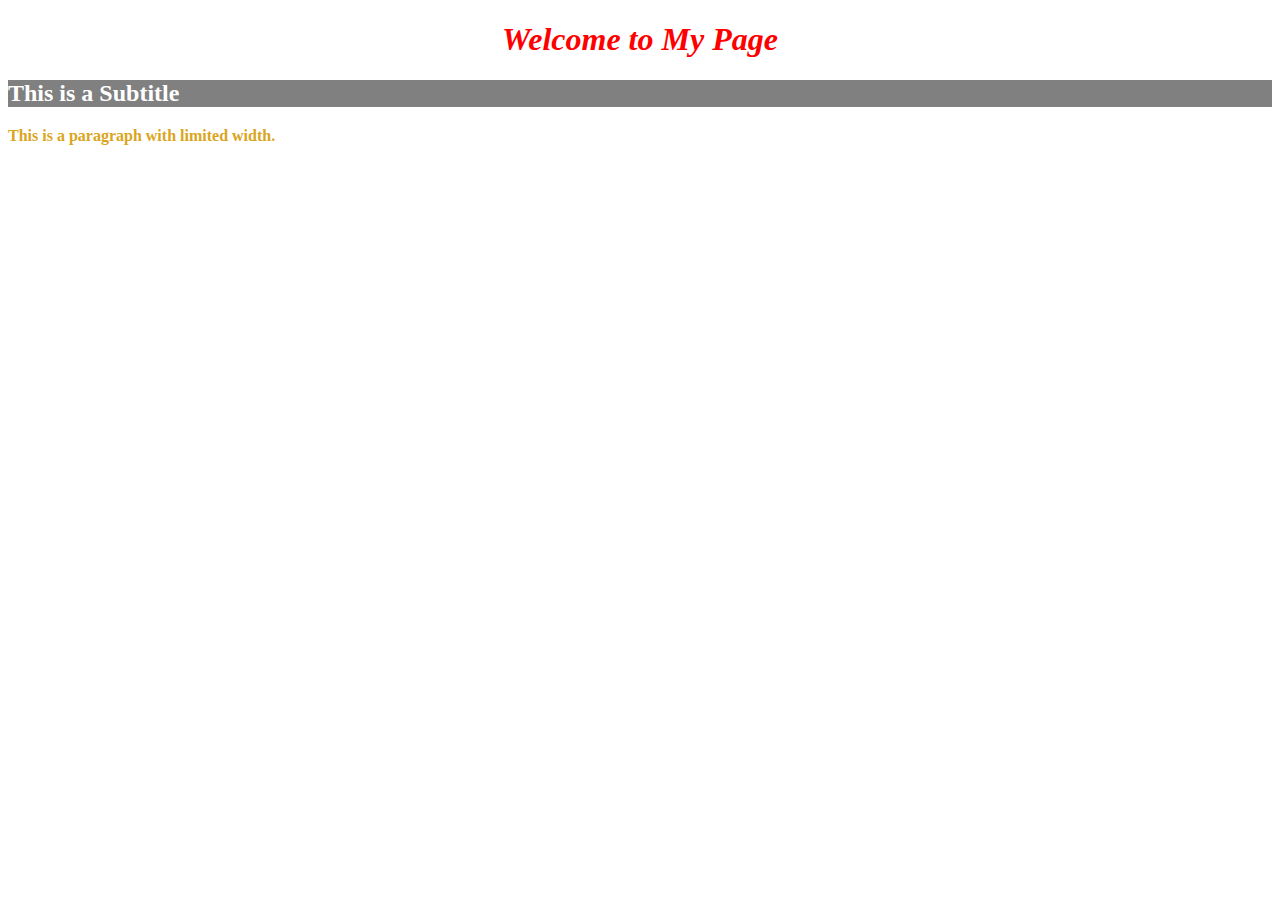
<file: External CSS Experiments/index.html>
<!DOCTYPE html>
<html lang="en">
<head>
    <meta charset="UTF-8">
    <meta name="viewport" content="width=device-width, initial-scale=1.0">
    <title>Styled Page</title>
    <link rel="stylesheet" href="index1.css">
    <link rel="stylesheet" href="index2.css">
</head>
<body>
    <h1>Welcome to My Page</h1>
    <h2>This is a Subtitle</h2>
    <p>This is a paragraph with limited width.</p>
</body>
</html>
</file>
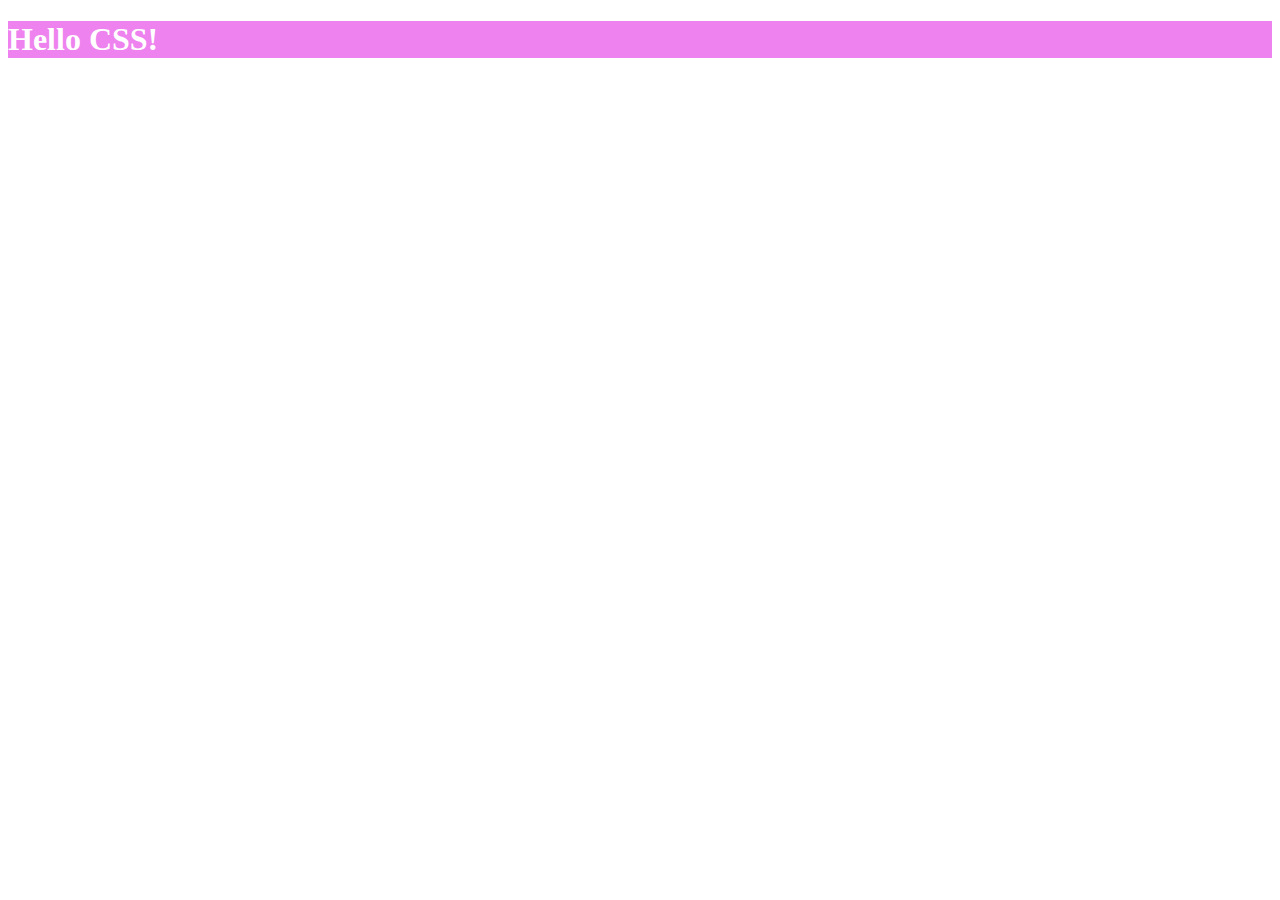
<file: Hello CSS/index.html>
<!DOCTYPE html>
<html lang="en">
<head>
   <meta charset="UTF-8">
   <meta name="viewport" content="width=device-width, initial-scale=1.0">
   <title>CSS File</title>
</head>
<body>
   <h1 style="background-color: violet; color: white;">Hello CSS!</h1>
</body>
</html>
</file>
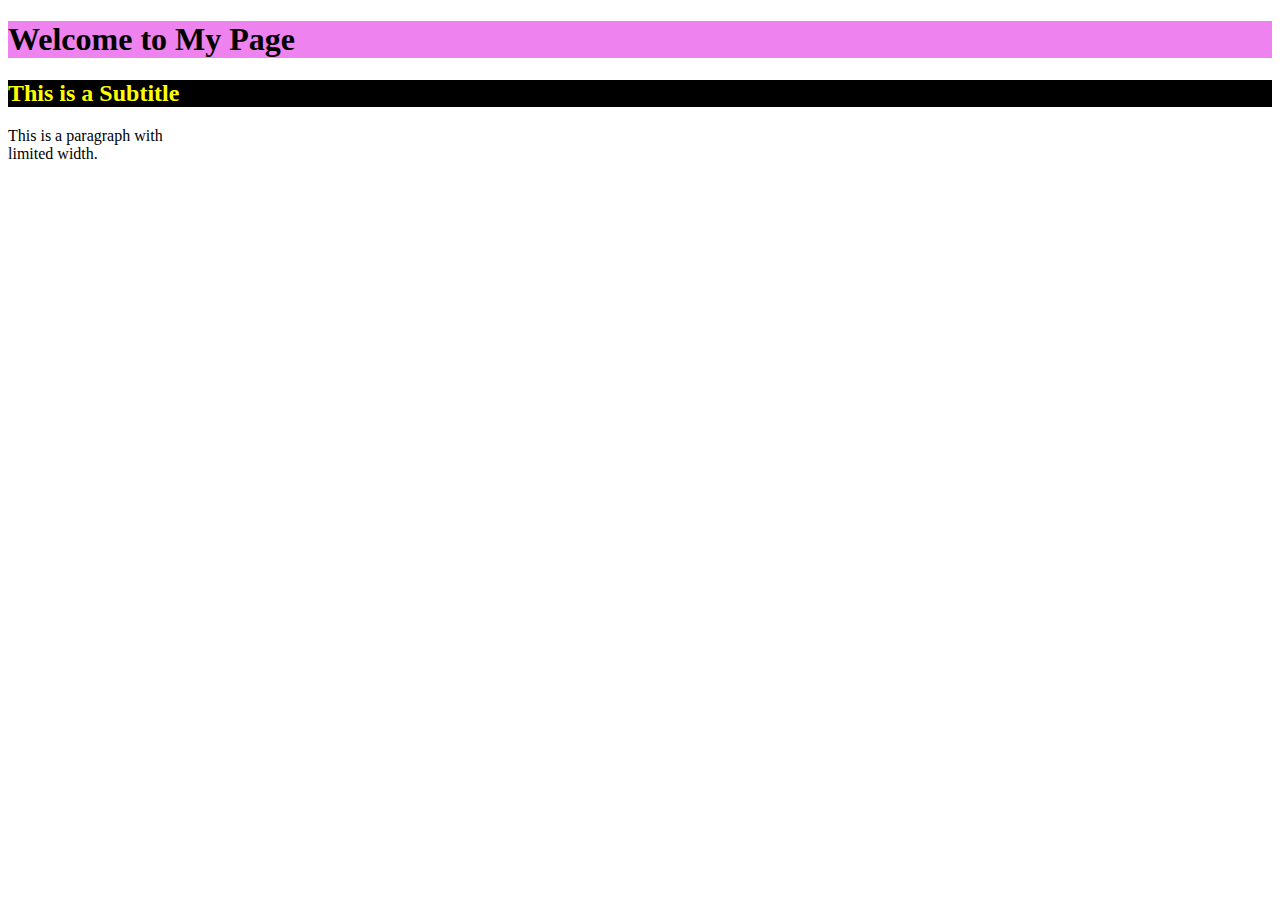
<file: Internal CSS Experiments/index.html>
<!DOCTYPE html>
<html lang="en">
<head>
    <meta charset="UTF-8">
    <meta name="viewport" content="width=device-width, initial-scale=1.0">
    <title>Styled Page</title>
    <style>
        h1 {
            background-color: violet;
        }
        h2 {
            background-color: black;
            color: white;
        }
        h2 {
            color: yellow;
        }
        p {
            width: 200px;
        }
    </style>
</head>
<body>
    <h1>Welcome to My Page</h1>
    <h2>This is a Subtitle</h2>
    <p>This is a paragraph with limited width.</p>
</body>
</html>
</file>
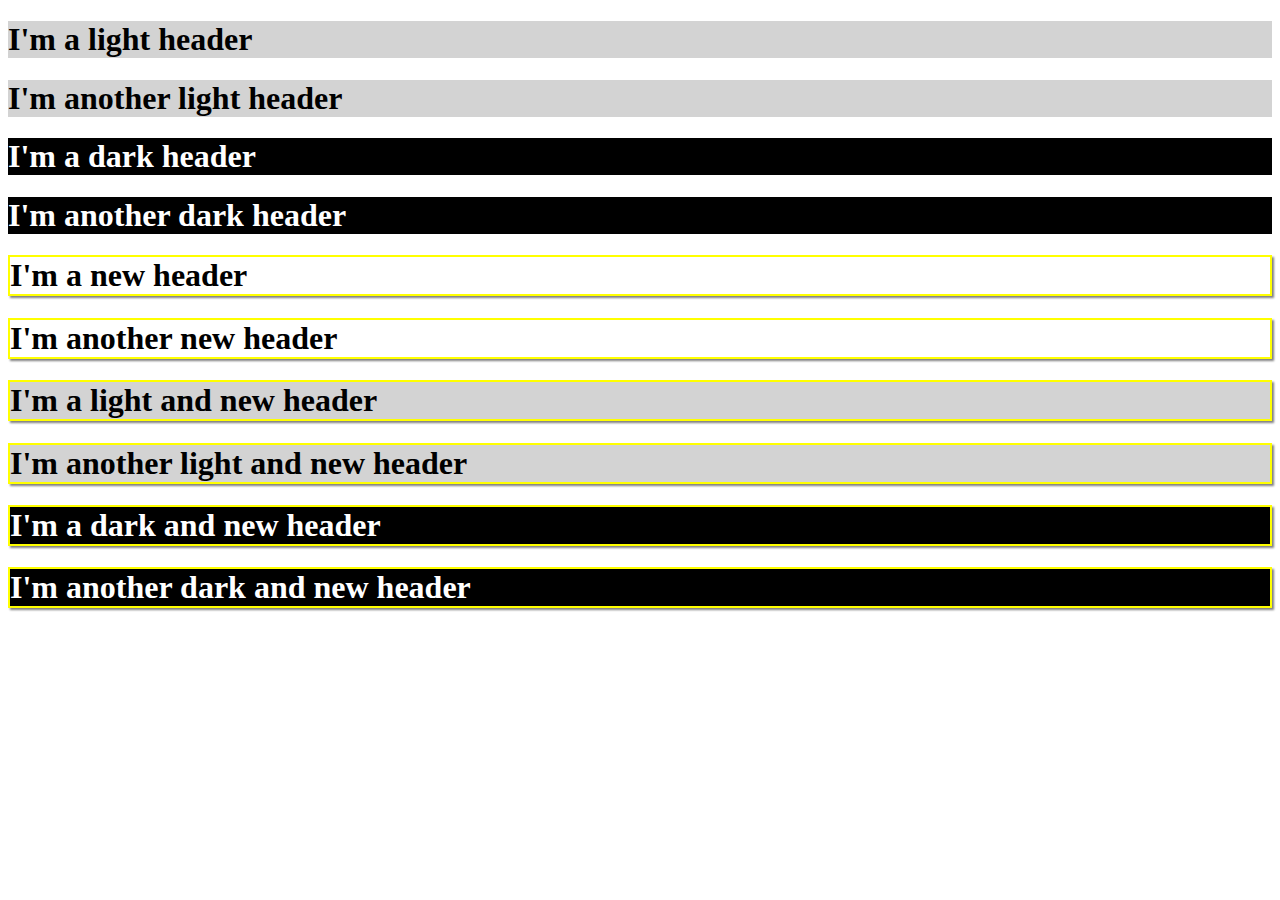
<file: Three CSS Classes/index.html>
<!DOCTYPE html>
<html lang="en">
<head>
    <meta charset="UTF-8">
    <meta name="viewport" content="width=device-width, initial-scale=1.0">
    <title>Styled Page</title>

    <link rel="stylesheet" href="index-1.css">
</head>
<body>
    <h1 class="light">I'm a light header</h1>
    <h1 class="light">I'm another light header</h1>
    <h1 class="dark">I'm a dark header</h1>
    <h1 class="dark">I'm another dark header</h1>
    <h1 class="new">I'm a new header</h1>
    <h1 class="new">I'm another new header</h1>
    <h1 class="light new">I'm a light and new header</h1>
    <h1 class="light new">I'm another light and new header</h1>
    <h1 class="dark new">I'm a dark and new header</h1>
    <h1 class="dark new">I'm another dark and new header</h1>
</body>
</html>
</file>
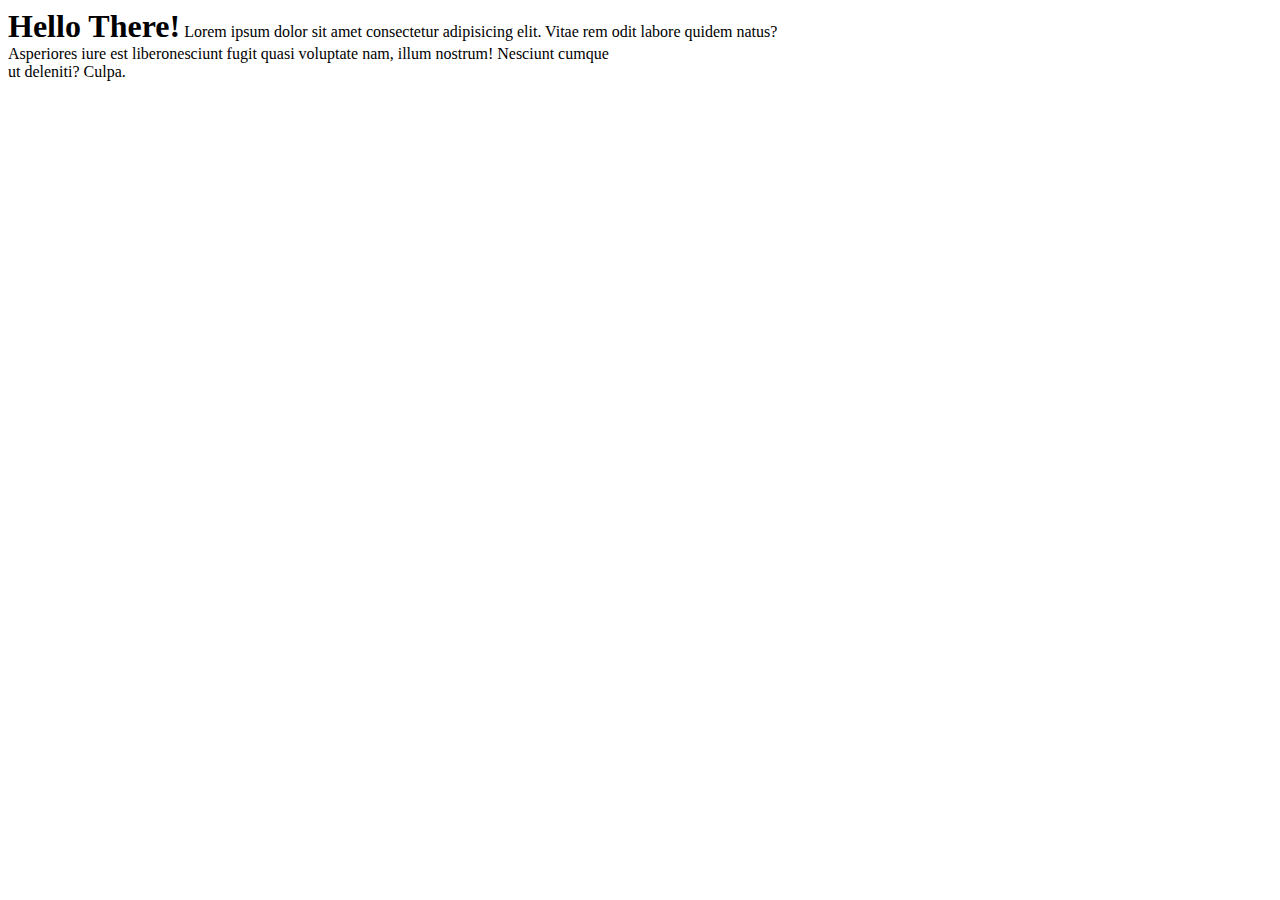
<file: assigments/CSS/Block vs Inline Elements/index.html>
<!DOCTYPE html>
<html lang="en">
<head>
    <meta charset="UTF-8">
    <meta name="viewport" content="width=device-width, initial-scale=1.0">
    <title>Document</title>
    <link rel="stylesheet" href="index.css">
</head>
<body>
    <h1><b>Hello There!</b></h1>
    <p>Lorem ipsum dolor sit amet consectetur adipisicing elit. Vitae rem odit labore quidem natus?
      <br>   Asperiores iure est liberonesciunt fugit quasi voluptate nam, illum nostrum! Nesciunt cumque
        <br>  ut deleniti? Culpa.</p>

    
</body>
</html>
</file>
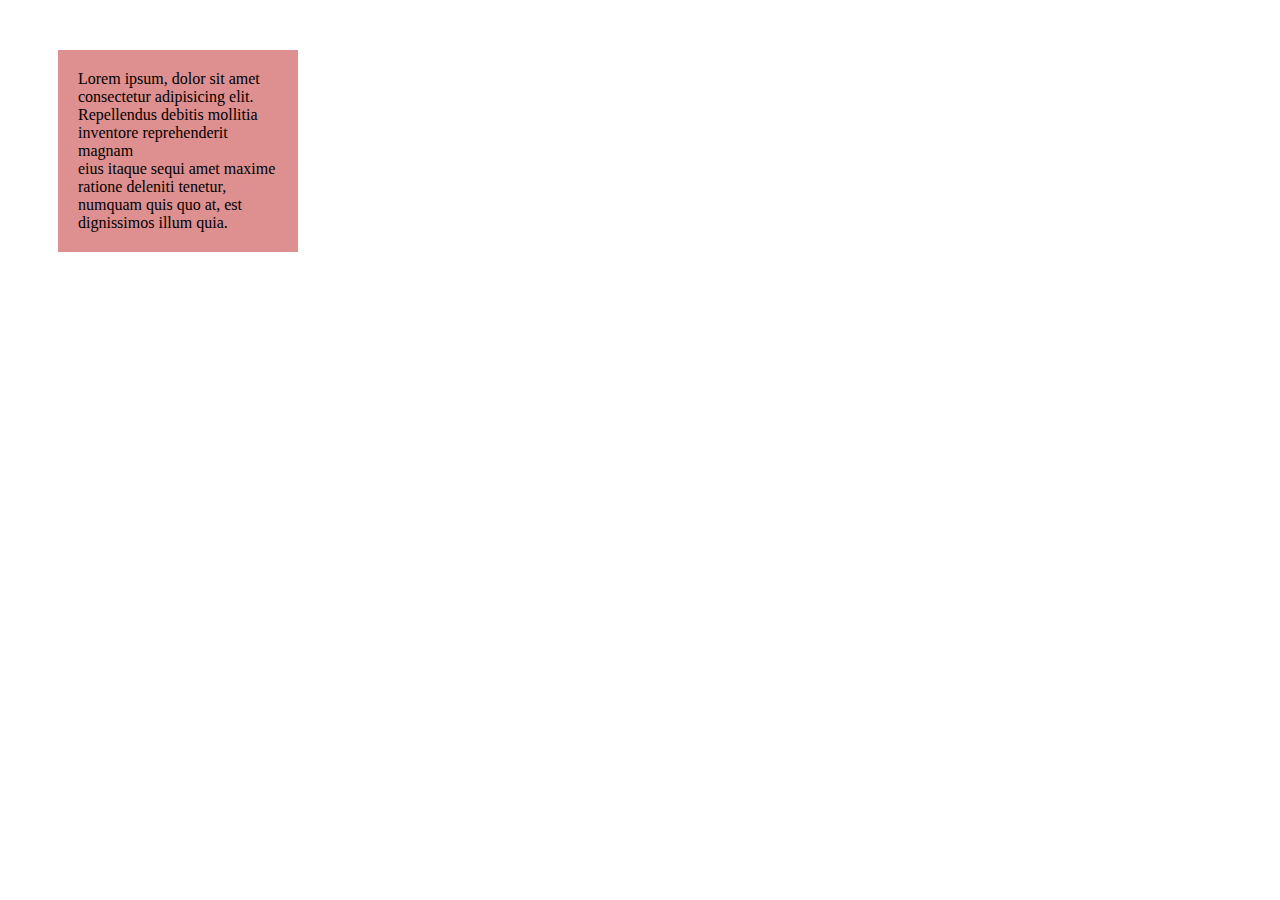
<file: assigments/CSS/Box-Model Demonstration/index.html>
<!DOCTYPE html>
<html lang="en">
<head>
    <meta charset="UTF-8">
    <meta name="viewport" content="width=device-width, initial-scale=1.0">
    <title>Document</title>
    <style>
        p{
            width:200px;
            background-color: rgb(222, 143, 143);
            padding:20px;
            border:3px rgb(43, 55, 78);
            margin:50px;
        }
    </style>
</head>
<body>
    <p>Lorem ipsum, dolor sit amet consectetur adipisicing elit.
     <br>  Repellendus debitis mollitia inventore reprehenderit magnam 
       <br>eius itaque  sequi amet maxime ratione deleniti tenetur, 
       <br> numquam quis quo at, est dignissimos illum quia.</p>
</body>
</html>
</file>
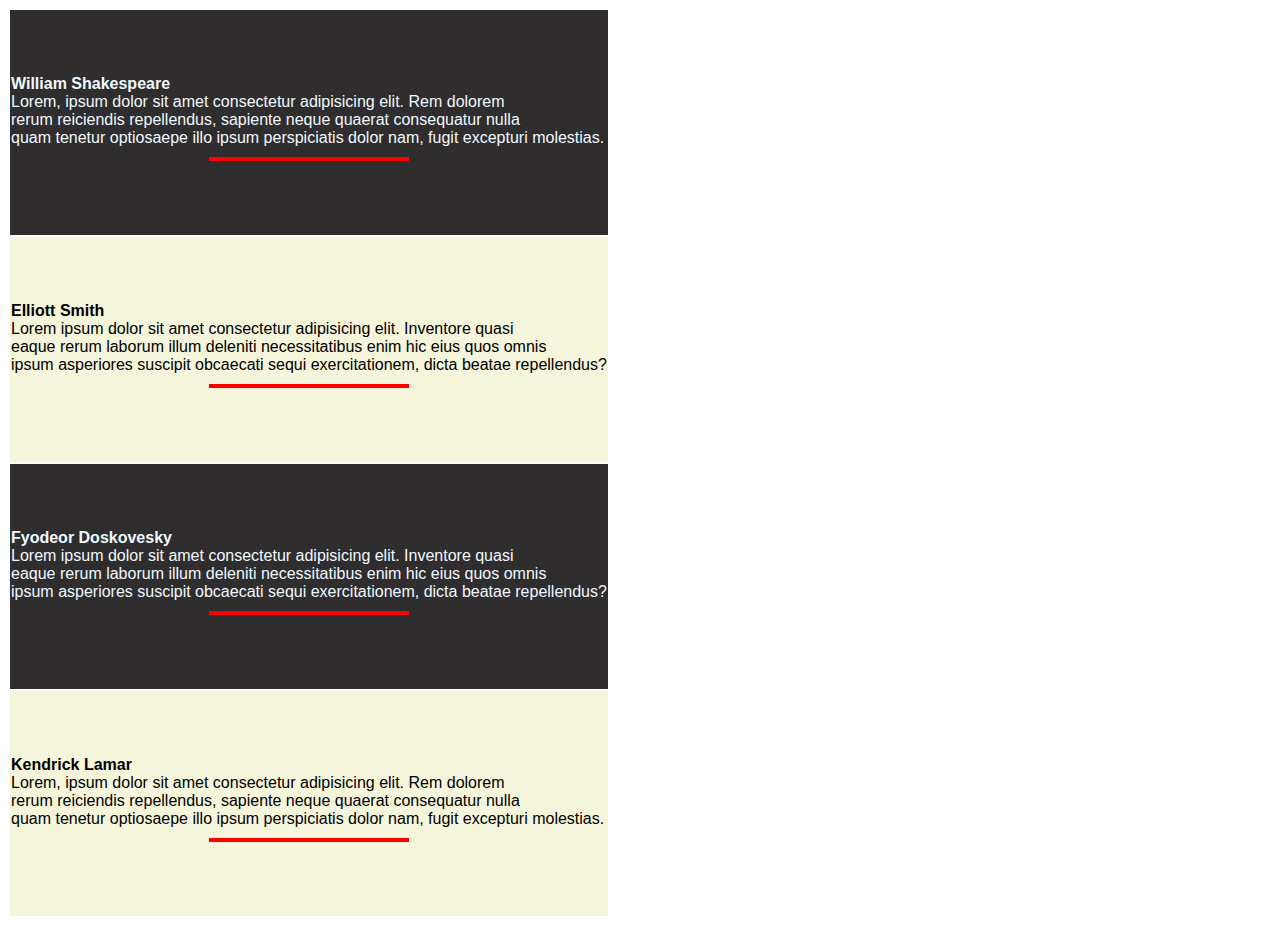
<file: assigments/CSS/CSS Units/index.html>
<!DOCTYPE html>
<html lang="en">
<head>
    <meta charset="UTF-8">
    <meta name="viewport" content="width=device-width, initial-scale=1.0">
    <title>Document</title>
    <link rel="stylesheet" href="index.css">
</head>
<body>
    <table>
        <tr>
            <td><b>William Shakespeare</b><br>
            Lorem, ipsum dolor sit amet consectetur adipisicing elit. Rem dolorem 
               <br> rerum reiciendis repellendus, sapiente neque quaerat consequatur nulla 
                <br>quam tenetur optiosaepe illo ipsum perspiciatis dolor nam, fugit excepturi molestias. <hr></td>
        </tr>
        <tr>
            <td><b>Elliott Smith</b><br>
            Lorem ipsum dolor sit amet consectetur adipisicing elit. Inventore quasi
                 <br>eaque rerum laborum illum deleniti necessitatibus enim hic eius quos omnis
                 <br> ipsum asperiores suscipit obcaecati sequi exercitationem, dicta beatae repellendus? <hr></td>
        </tr>
        <tr>
            <td><b>Fyodeor Doskovesky</b><br>
            Lorem ipsum dolor sit amet consectetur adipisicing elit. Inventore quasi
                 <br>eaque rerum laborum illum deleniti necessitatibus enim hic eius quos omnis
                 <br> ipsum asperiores suscipit obcaecati sequi exercitationem, dicta beatae repellendus?<hr></td>
        </tr>
        <tr>
            <td><b>Kendrick  Lamar</b><br>
            Lorem, ipsum dolor sit amet consectetur adipisicing elit. Rem dolorem 
               <br> rerum reiciendis repellendus, sapiente neque quaerat consequatur nulla 
                <br>quam tenetur optiosaepe illo ipsum perspiciatis dolor nam, fugit excepturi molestias. <hr></td>
        </tr>

    </table>
    
</body>
</html>
</file>
<file: External CSS Experiments/index1.css>
h1 {
    color: blue;
    text-align: center;
}

h2 {
    font-size: 24px;
}

p {
    color: goldenrod;
}
</file>
<file: External CSS Experiments/index2.css>
h1 {
    color: red;
    font-style: italic;
}

h2 {
    background-color: gray;
    color: white;
}

p {
    font-weight: bold;
}
</file>
<file: Three CSS Classes/index-1.css>
.light {
    background-color: lightgrey;
    color: black;
}

.dark {
    background-color: black;
    color: white;
}

.new {
    border: 2px solid yellow;
    box-shadow: 2px 2px 2px grey;
}
</file>
<file: assigments/CSS/Block vs Inline Elements/index.css>
h1 {
    display: inline;
}

p {
    display: inline;
}
</file>
<file: assigments/CSS/CSS Units/index.css>
tr:nth-child(even) {
    background-color: beige;
    color: black;
    height: 25vh;
    font-size: 1em;
    font-family: 'Gill Sans', 'Gill Sans MT', Calibri, 'Trebuchet MS', sans-serif;
}

tr:nth-child(odd) {
    background-color: rgb(47, 45, 45);
    color: aliceblue;
    height: 25vh;
    font-size: 1em;
    font-family: 'Franklin Gothic Medium', 'Arial Narrow', Arial, sans-serif;
}

hr {
    width: 33%;
    border: 2px solid red;
    margin: 10px auto;
}
</file>
